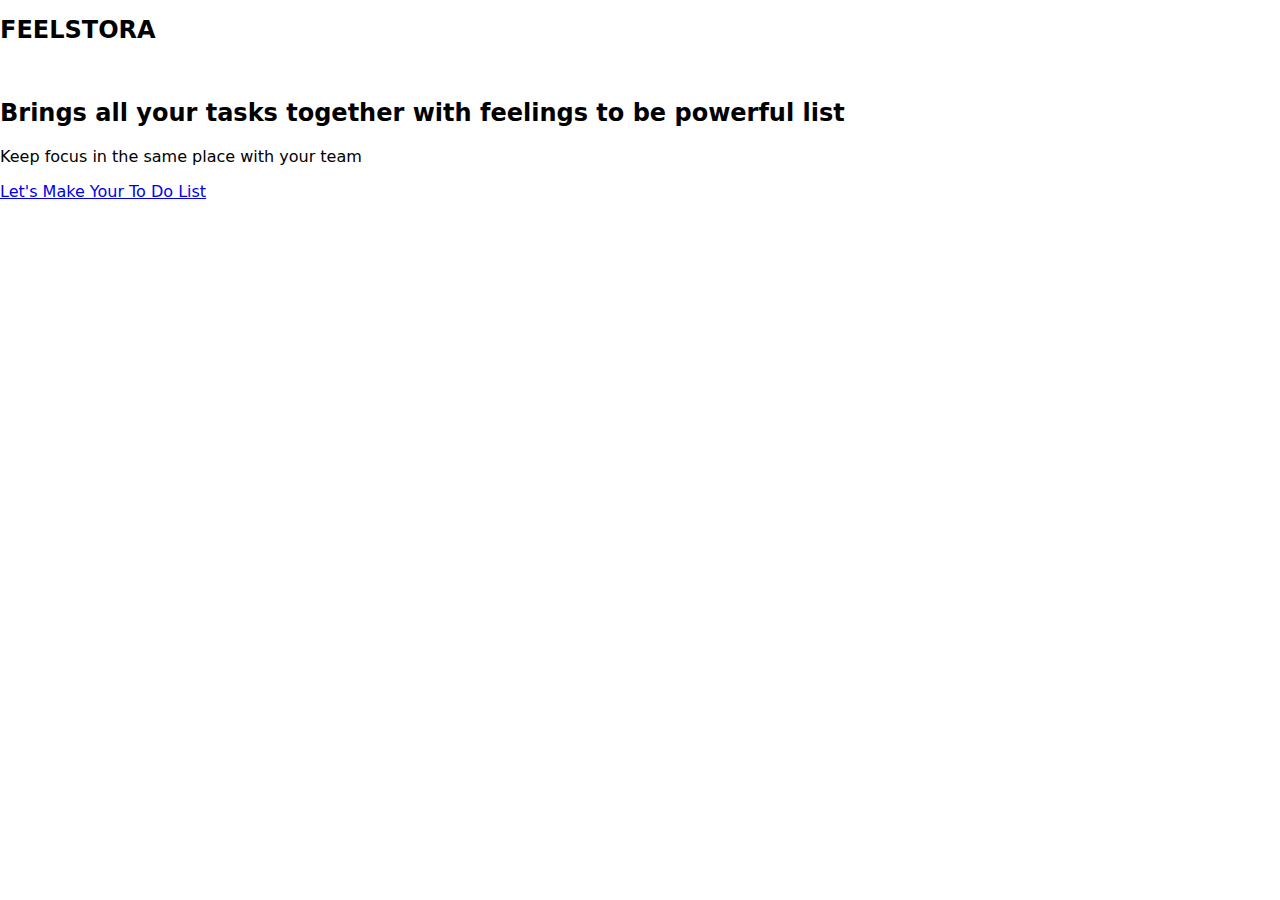
<file: index.html>
<!DOCTYPE html>
<html>
<head>
  <title>Halaman Login</title>
  <!-- <style>

    body {
      font-family: Arial, sans-serif;
      margin: 0;
      padding: 0;
    }

    .container {
      display: flex;
      align-items: center;
      justify-content: center;
      height: 100vh;
    }

    .login-form {
      width: 300px;
      padding: 20px;
      border: 1px solid #ccc;
      border-radius: 5px;
    }

    .form-group {
      margin-bottom: 10px;
    }

    .form-group label {
      display: block;
      margin-bottom: 5px;
      font-weight: bold;
    }

    .form-group input[type="text"],
    .form-group input[type="password"] {
      width: 100%;
      padding: 5px;
      border: 1px solid #ccc;
      border-radius: 3px;
    }

    .form-group button {
      width: 100%;
      padding: 8px;
      background-color: #4CAF50;
      color: #fff;
      border: none;
      border-radius: 3px;
      cursor: pointer;
    }
  </style> -->
  <link rel="stylesheet" href="styles.css">
</head>
<body>
  <div class="container">
  <h1>FEELSTORA </h1>&nbsp;&nbsp;&nbsp;
    <div class="login-form">
      <h2>Brings all your tasks together with feelings to be powerful list</h2>
      <P> Keep focus in the same place with your team </P>
        <div class="form-group">
          <a href="todo.html">Let's Make Your To Do List</a>
        </div>
</body>
</html>
</file>
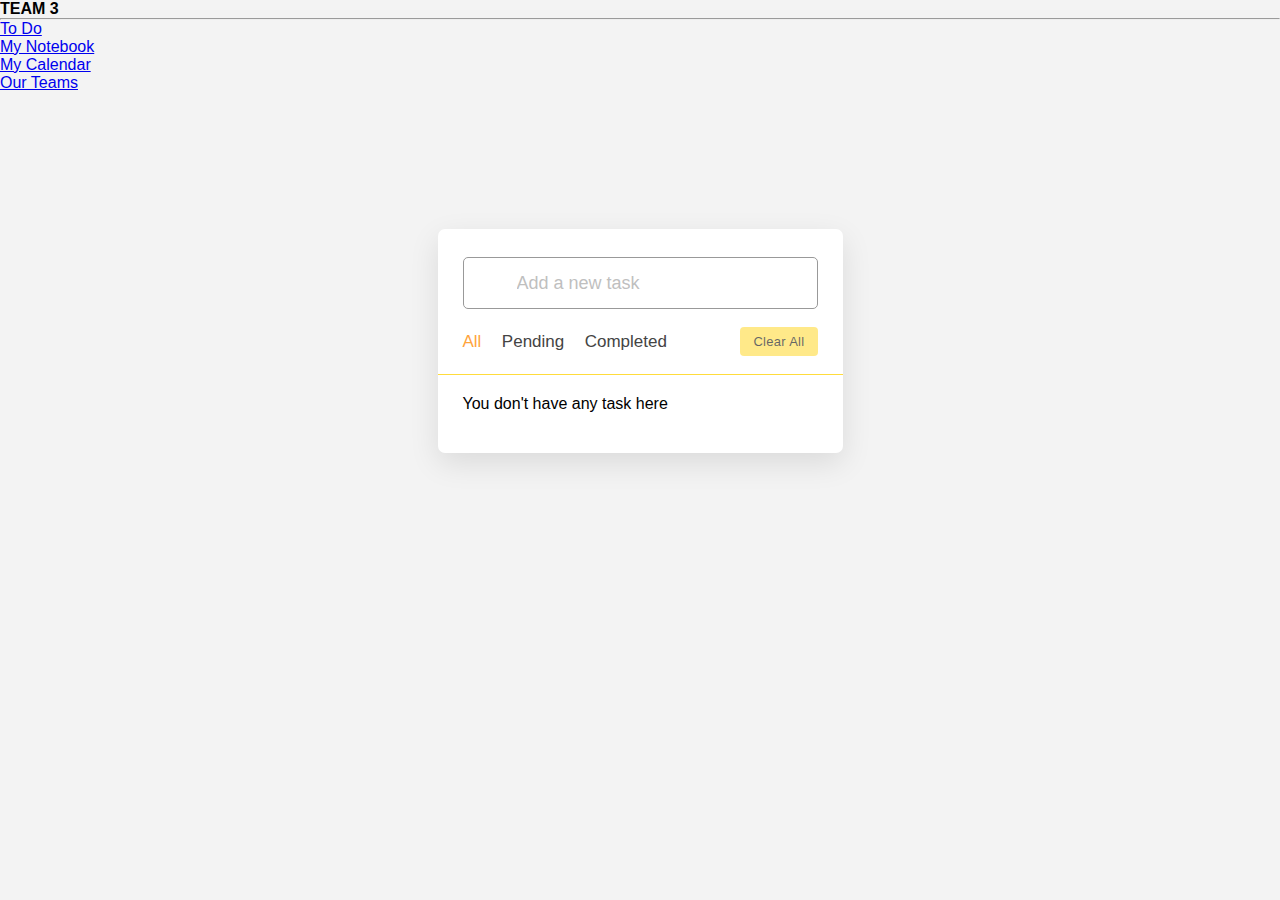
<file: todo.html>
<!DOCTYPE html>
<html lang="en" dir="ltr">
  <html lang="en">
    <head>
      <meta charset="UTF-8" />
      <meta http-equiv="X-UA-Compatible" content="IE=edge" />
      <meta name="viewport" content="width=device-width, initial-scale=1.0" />
      <title>TO DO LIST</title>
      <link rel="stylesheet" href="todo.css" />
    </head>
    <body>
      <main>
        <div class="sidebar">
          <div class="top"><b> TEAM 3</b></div>
          <hr>
          <ul>
            </li>
            <li>
              <a class="#" href="todo.html"><i class="fa fa-list"></i> To Do</a>
            </li>
            <li>
              <a class="#" href="notebook.html"
                ><i class="fa fa-book"></i> My Notebook</a
              >
            </li>
            <li>
              <a class="#" href="calendar.html"
                ><i class="fa fa-calendar"></i>  My Calendar</a
              >
            </li>
            <li>
              <a class="#" href="ourteams.html"><i class="fa fa-user-circle"></i> Our Teams</a>
            </li>
          </ul>
        </div>
        <section>  
<head>
    <meta charset="utf-8">  
    <meta name="viewport" content="width=device-width, initial-scale=1.0">
  </head>
  <body>
    <div class="wrapper">
      <div class="task-input">
        <input type="text" placeholder="Add a new task">
      </div>
      <div class="controls">
        <div class="filters">
          <span class="active" id="all">All</span>
          <span id="pending">Pending</span>
          <span id="completed">Completed</span>
        </div>
        <button class="clear-btn">Clear All</button>
      </div>
      <ul class="task-box"></ul>
    </div>
    <script src="todo.js"></script>
  </body>
</html>
</file>
<file: styles.css>
* {
  box-sizing: border-box;
}

body {
  margin: 0;
  font-family: system-ui, sans-serif;
  color: black;
  background-color: white;
}

nav {
  display: flex;
  flex-wrap: wrap;
  align-items: center;
  justify-content: center;
  padding: 0.5rem;
  gap: 0.5rem;
  border-bottom: solid 1px #aaa;
  background-color: #eee;
}

nav a {
  display: inline-block;
  min-width: 9rem;
  padding: 0.5rem;
  border-radius: 0.2rem;
  border: solid 1px #aaa;
  text-align: center;
  text-decoration: none;
  color: #555;
}

nav a[aria-current='page'] {
  color: #000;
  background-color: #d4d4d4;
}

main {
  padding: 1rem;
}

h1 {
  font-weight: bold;
  font-size: 1.5rem;
}
</file>
<file: todo.css>
*{
  margin: 0;
  padding: 0;
  box-sizing: border-box;
  font-family: 'Poppins', sans-serif;
}
body{
  width: 100%;
  height: 100vh;
  overflow: hidden;
  background: linear-gradient(135deg, #f3f3f3, #f3f3f3);
}
::selection{
  color: #fff;
  background: #f3f3f3;
}
.wrapper{
  max-width: 405px;
  padding: 28px 0 30px;
  margin: 137px auto;
  background: #fff;
  border-radius: 7px;
  box-shadow: 0 10px 30px rgba(0,0,0,0.1);
}
.task-input{
  height: 52px;
  padding: 0 25px;
  position: relative;
}
.task-input img{
  top: 50%;
  position: absolute;
  transform: translate(17px, -50%);
}
.task-input input{
  height: 100%;
  width: 100%;
  outline: none;
  font-size: 18px;
  border-radius: 5px;
  padding: 0 20px 0 53px;
  border: 1px solid #999;
}
.task-input input:focus,
.task-input input.active{
  padding-left: 52px;
  border: 2px solid #ffdc3c;
}
.task-input input::placeholder{
  color: #bfbfbf;
}
.controls, li{
  display: flex;
  align-items: center;
  justify-content: space-between;
}
.controls{
  padding: 18px 25px;
  border-bottom: 1px solid #ffdc3c;
}
.filters span{
  margin: 0 8px;
  font-size: 17px;
  color: #444444;
  cursor: pointer;
}
.filters span:first-child{
  margin-left: 0;
}
.filters span.active{
  color: #ffa43c;
}
.controls .clear-btn{
  border: none;
  opacity: 0.6;
  outline: none;
  color: rgb(0, 0, 0);
  cursor: pointer;
  font-size: 13px;
  padding: 7px 13px;
  border-radius: 4px;
  letter-spacing: 0.3px;
  pointer-events: none;
  transition: transform 0.25s ease;
  background: linear-gradient(135deg, #ffdc3c 0%, #ffdc3c 100%);
}
.clear-btn.active{
  opacity: 0.9;
  pointer-events: auto;
}
.clear-btn:active{
  transform: scale(0.93);
}
.task-box{
  margin-top: 20px;
  margin-right: 5px;
  padding: 0 20px 10px 25px;
}
.task-box.overflow{
  overflow-y: auto;
  max-height: 300px;
}
.task-box::-webkit-scrollbar{
  width: 5px;
}
.task-box::-webkit-scrollbar-track{
  background: #f1f1f1;
  border-radius: 25px;
}
.task-box::-webkit-scrollbar-thumb{
  background: #e6e6e6;
  border-radius: 25px;
}
.task-box .task{
  list-style: none;
  font-size: 17px;
  margin-bottom: 18px;
  padding-bottom: 16px;
  align-items: flex-start;
  border-bottom: 1px solid #ffdc3c;
}
.task-box .task:last-child{
  margin-bottom: 0;
  border-bottom: 0;
  padding-bottom: 0;
}
.task-box .task label{
  display: flex;
  align-items: flex-start;
}
.task label input{
  margin-top: 7px;
  accent-color: #3C87FF;
}
.task label p{
  user-select: none;
  margin-left: 12px;
  word-wrap: break-word;
}
.task label p.checked{
  text-decoration: line-through;
}
.task-box .settings{
  position: relative;
}
.settings :where(i, li){
  cursor: pointer;
}
.settings .task-menu{
  z-index: 10;
  right: -5px;
  bottom: -65px;
  padding: 5px 0;
  background: #fff;
  position: absolute;
  border-radius: 4px;
  transform: scale(0);
  transform-origin: top right;
  box-shadow: 0 0 6px rgba(0,0,0,0.15);
  transition: transform 0.2s ease;
}
.task-box .task:last-child .task-menu{
  bottom: 0;
  transform-origin: bottom right;
}
.task-box .task:first-child .task-menu{
  bottom: -65px;
  transform-origin: top right;
}
.task-menu.show{
  transform: scale(1);
}
.task-menu li{
  height: 25px;
  font-size: 16px;
  margin-bottom: 2px;
  padding: 17px 15px;
  cursor: pointer;
  justify-content: flex-start;
}
.task-menu li:last-child{
  margin-bottom: 0;
}
.settings li:hover{
  background: #f5f5f5;
}
.settings li i{
  padding-right: 8px;
}
@media (max-width: 400px) {
  body{
    padding: 0 10px;
  }
  .wrapper {
    padding: 20px 0;
  }
  .filters span{
    margin: 0 5px;
  }
  .task-input{
    padding: 0 20px;
  }
  .controls{
    padding: 18px 20px;
  }
  .task-box{
    margin-top: 20px;
    margin-right: 5px;
    padding: 0 15px 10px 20px;
  }
  .task label input{
    margin-top: 4px;
  }
}
</file>
